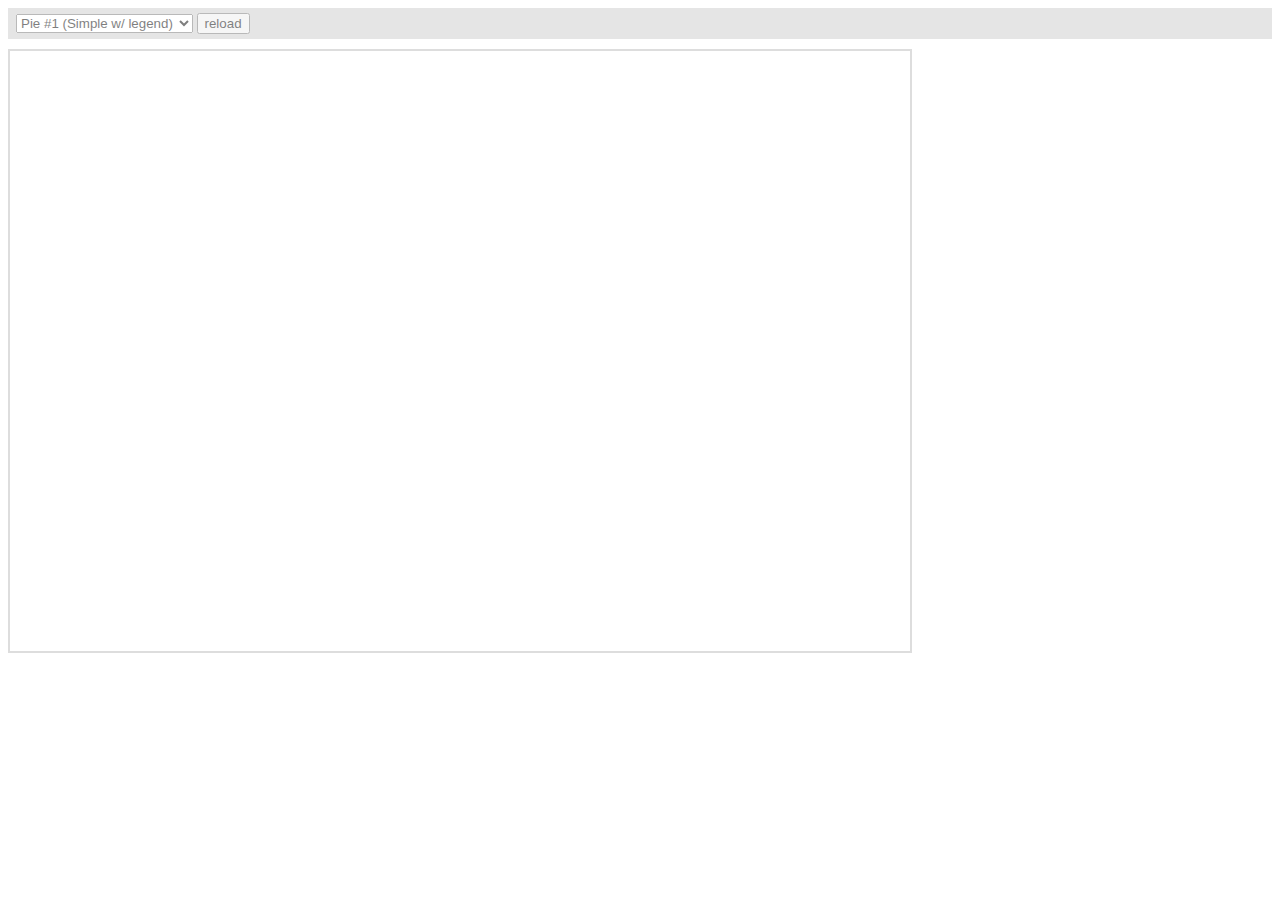
<file: ui/amcharts/plugins/export/examples/index.html>
<html>
    <head>
		<meta http-equiv="Content-Type" content="text/html; charset=utf-8">
		<meta name="viewport" content="width=device-width, initial-scale=1, maximum-scale=1">
		<meta http-equiv="X-UA-Compatible" content="IE=edge" />

		<script src="http://code.jquery.com/jquery-1.11.1.min.js"></script>

		<style type="text/css">
			iframe {
				width: 900px;
				height: 600px;
				padding: 0;
				border: 2px solid #ddd;
				overflow: hidden;
				position: relative;
			}
			#controls {
				background: #ccc;
				opacity: 0.5;
				padding: 5px 8px;
				font-size: 14px;
				font-weight: bold;
				font-family: Verdana;
				margin-bottom: 10px;
			}
		</style>

		<script type="text/javascript">
			function setType( type ) {
				$( '#iframe' ).attr( 'src', type );
			}

			function reload() {
				setType( $( '#type' ).val() + "?" + Number( new Date() ) );
			}
		</script>
	</head>
	<body>
		<div id="controls">
			<select id="type" onchange="setType(this.options[this.selectedIndex].value);">
				<option value="pie1.html" selected="selected">Pie #1 (Simple w/ legend)</option>
				<option value="pie2.html"/>Pie #2 (3D w/ legend)</option>
				<option value="pie3.html"/>Pie #3 (w/ ext. legend left)</option>
				<option value="pie4.html"/>Pie #4 Multiple instances</option>
				<option value="serial1.html">Serial #1 (Area)</option>
				<option value="serial2.html">Serial #2 (Bar &amp; Line)</option>
				<option value="serial3.html">Serial #3 (Line w/ zoom)</option>
				<option value="xy.html">XY</option>
				<option value="radar.html">Radar</option>
				<option value="gauge.html">Gauge</option>
				<option value="funnel.html">Funnel</option>
				<option value="stock.html">Stock</option>
				<option value="map.html">Map</option>
				<option value="gantt.html">Gantt</option>
				<option value="advanced.html">Advanced</option>
			</select>
			<input type="button" value="reload" onclick="reload();" />
		</div>

		<iframe id="iframe" src="pie1.html" frameborder="0"></iframe>
	</body>
</html>
</file>
